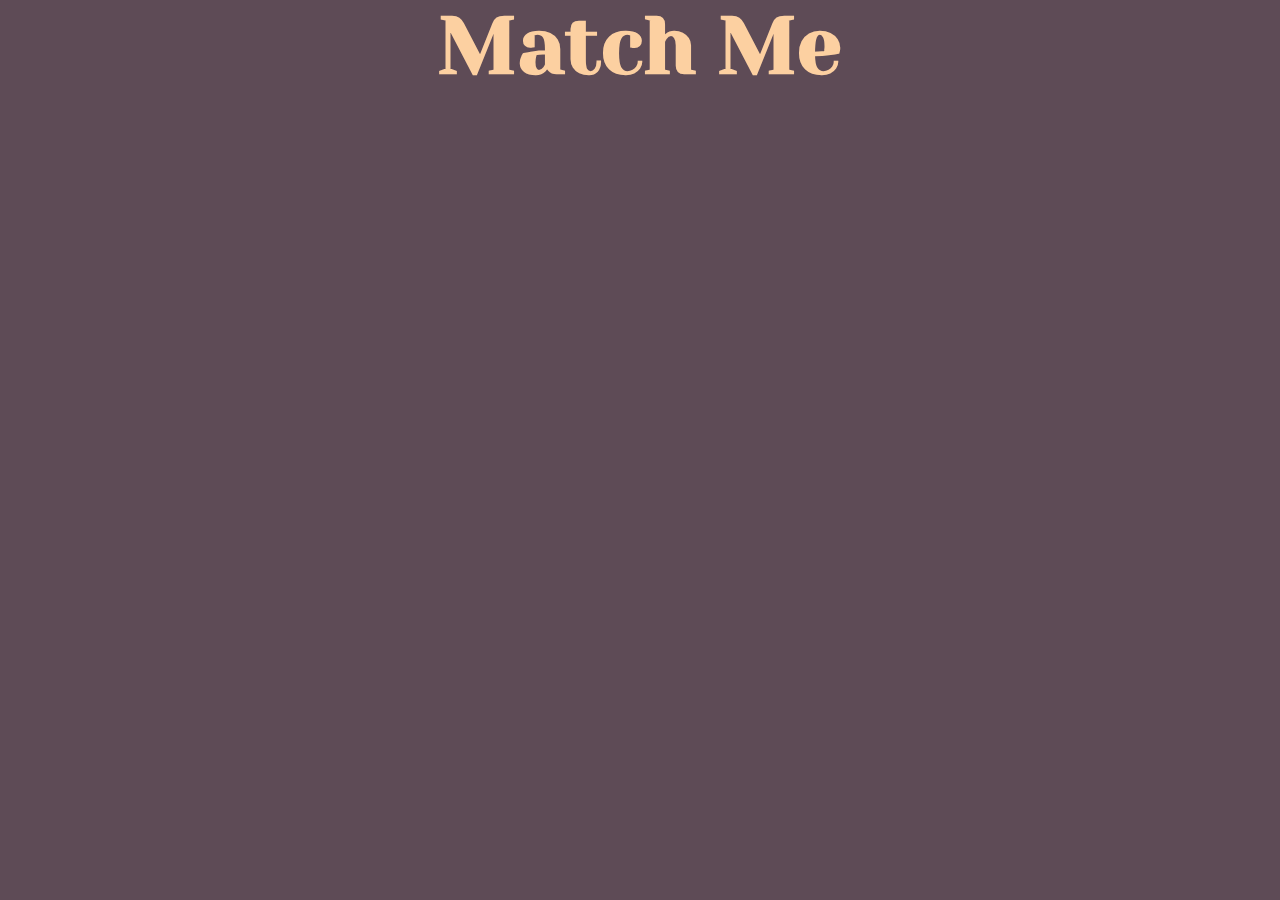
<file: terriPersad_ProjectThree/index.html>
<!DOCTYPE html>
<html lang='en'>
<head>
<meta charset='UTF-8'>
<title>terriPersadProjectThree</title>
<meta name='viewport' content="width=device-width, initial-scale=1">
<meta name="viewport" content="width=device-width, initial-scale=1">
<link href="https://fonts.googleapis.com/css?family=Roboto|Yeseva+One" rel="stylesheet">
<link rel='stylesheet' href='styles/style.css'/>
</head>
<header class="wrapper">
<h1>match me</h1>

</header>
<body>
    
    <main class="wrapper">
        <section class="primary">
            <div class="modal">
                <div class="text">
                    <h2>match me</h2>
                    <h3>memory game</h3>
                    <img class="girlFrog"  src="./assets/girl_frog_smile.svg" alt="female frog icon smiling">
                    <img class="Frog"src="./assets/frog_smile.svg" alt="frog icon smiling">
                    <p>Click on the cards to find its match</p>
                    <button>play game</button>
                </div>
            </div>

            <div class="over_modal">
                <div>
                <h2>Game Over</h2>
                <img class="girlFrog" src="./assets/girl_frog_sad.svg" alt="female frog icon sad">
                <img class="Frog" src="./assets/frog_sad.svg" alt="frog icon sad">
                <button class="over_button">play again</button>
                </div>
            </div>
    
    
            <div id="memory"></div>
    
    
        </section>

    </main>

    <script src='https://code.jquery.com/jquery-3.2.1.min.js' integrity='sha256-hwg4gsxgFZhOsEEamdOYGBf13FyQuiTwlAQgxVSNgt4='crossorigin='anonymous'></script>
    <script src="app.js"></script>
</body>
</html>
</file>
<file: terriPersad_ProjectThree/styles/style.css>
article, aside, details, figcaption, figure, footer, header, hgroup, nav, section, summary {
  display: block; }

audio, canvas, video {
  display: inline-block; }

audio:not([controls]) {
  display: none;
  height: 0; }

[hidden] {
  display: none; }

html {
  font-family: sans-serif;
  -webkit-text-size-adjust: 100%;
  -ms-text-size-adjust: 100%; }

a:focus {
  outline: thin dotted; }

a:active, a:hover {
  outline: 0; }

h1 {
  font-size: 2em; }

abbr[title] {
  border-bottom: 1px dotted; }

b, strong {
  font-weight: 700; }

dfn {
  font-style: italic; }

mark {
  background: #ff0;
  color: #000; }

code, kbd, pre, samp {
  font-family: monospace, serif;
  font-size: 1em; }

pre {
  white-space: pre-wrap;
  word-wrap: break-word; }

q {
  quotes: \201C \201D \2018 \2019; }

small {
  font-size: 80%; }

sub, sup {
  font-size: 75%;
  line-height: 0;
  position: relative;
  vertical-align: baseline; }

sup {
  top: -.5em; }

sub {
  bottom: -.25em; }

img {
  border: 0; }

svg:not(:root) {
  overflow: hidden; }

fieldset {
  border: 1px solid silver;
  margin: 0 2px;
  padding: .35em .625em .75em; }

button, input, select, textarea {
  font-family: inherit;
  font-size: 100%;
  margin: 0; }

button, input {
  line-height: normal; }

button, html input[type=button], input[type=reset], input[type=submit] {
  -webkit-appearance: button;
  cursor: pointer; }

button[disabled], input[disabled] {
  cursor: default; }

input[type=checkbox], input[type=radio] {
  -webkit-box-sizing: border-box;
  box-sizing: border-box;
  padding: 0; }

input[type=search] {
  -webkit-appearance: textfield;
  -moz-box-sizing: content-box;
  -webkit-box-sizing: content-box;
  box-sizing: content-box; }

input[type=search]::-webkit-search-cancel-button, input[type=search]::-webkit-search-decoration {
  -webkit-appearance: none; }

textarea {
  overflow: auto;
  vertical-align: top; }

table {
  border-collapse: collapse;
  border-spacing: 0; }

body, figure {
  margin: 0; }

legend, button::-moz-focus-inner, input::-moz-focus-inner {
  border: 0;
  padding: 0; }

.clearfix:after {
  visibility: hidden;
  display: block;
  font-size: 0;
  content: '';
  clear: both;
  height: 0; }

* {
  -moz-box-sizing: border-box;
  -webkit-box-sizing: border-box;
  box-sizing: border-box; }

.visuallyHidden:not(:focus):not(:active) {
  position: absolute;
  width: 1px;
  height: 1px;
  margin: -1px;
  border: 0;
  padding: 0;
  white-space: nowrap;
  -webkit-clip-path: inset(100%);
  clip-path: inset(100%);
  clip: rect(0 0 0);
  overflow: hidden; }

html {
  font-family: 'Yeseva One', cursive;
  font-family: 'Roboto', sans-serif;
  font-size: 125%;
  padding: 0;
  margin: 0; }

body {
  background: #5e4b56;
  width: 100vw; }

h1, h2, h3, h4, p, a, button {
  padding: 0;
  margin: 0; }

h1 {
  font-family: 'Yeseva One', cursive;
  font-size: 4rem;
  text-transform: capitalize;
  color: #fcd0a1;
  text-align: center; }

h2 {
  font-family: 'Roboto', sans-serif;
  font-size: 3rem;
  color: #5e4b56;
  text-transform: uppercase; }

h3 {
  font-family: 'Roboto', sans-serif;
  font-size: 2rem;
  color: #392b58;
  padding: 10px;
  text-transform: capitalize; }

p {
  font-family: 'Roboto', sans-serif;
  font-size: 1rem;
  color: #392b58; }

button {
  background: #c5979d;
  font-family: 'Roboto', sans-serif;
  font-size: 1rem;
  padding: 10px;
  border-radius: 10px;
  margin-top: 10px;
  border: 2px solid #392b58;
  text-transform: capitalize; }

.wrapper {
  width: 800px;
  margin: 0 auto; }

main {
  margin: 0; }

.game {
  width: 540px;
  height: 540px;
  margin: auto;
  display: -webkit-box;
  display: -ms-flexbox;
  display: flex;
  -ms-flex-wrap: wrap;
  flex-wrap: wrap; }

.card {
  width: calc(25% - 10px);
  height: calc(30% - 10px);
  margin: 5px;
  position: relative;
  -webkit-transform: scale(1);
  -ms-transform: scale(1);
  transform: scale(1);
  -webkit-perspective: 800px;
  perspective: 800px;
  -webkit-transform-style: preserve-3d;
  transform-style: preserve-3d; }

.front, .back {
  position: absolute;
  height: 100%;
  width: 100%;
  margin: 0;
  padding: 0;
  border-radius: 10px;
  -webkit-box-shadow: 1px 1px 3px rgba(0, 0, 0, 0.3);
  box-shadow: 1px 1px 3px rgba(0, 0, 0, 0.3);
  border: 3px solid #392b58;
  -webkit-transition: all 0.5s;
  -o-transition: all 0.5s;
  transition: all 0.5s;
  -webkit-backface-visibility: hidden;
  backface-visibility: hidden; }

.front {
  background: #c5979d; }

#memory {
  width: 540px;
  height: 540px;
  margin: auto; }

.back {
  background: #afd2e9;
  -webkit-transform: rotateY(180deg);
  transform: rotateY(180deg); }

.frog {
  position: absolute;
  width: 100px;
  top: 50%;
  left: 50%;
  -webkit-transform: translate(-50%, -50%);
  -ms-transform: translate(-50%, -50%);
  transform: translate(-50%, -50%); }

.card_match {
  visibility: hidden; }

.selected_card {
  border: 4px solid #afd2e9;
  -webkit-transform: rotateY(180deg);
  transform: rotateY(180deg); }

@media (max-width: 700px) {
  h1 {
    font-size: 3rem; }

  .front, .back {
    width: 60%;
    height: 60%;
    margin: 0; }

  .card {
    width: calc(30% - 10px);
    height: calc(35% - 10px);
    margin: 5px; }

  .game {
    margin: 0; }

  .frog {
    width: 50px; } }
@media (max-width: 500px) {
  h1 {
    display: none; } }
.modal, .over_modal {
  background-color: #afd2e9;
  border-radius: 20px;
  border: 2px solid #392b58;
  width: 65%;
  text-align: center;
  padding: 20px 0;
  position: absolute;
  top: 50%;
  left: 50%;
  -webkit-transform: translate(-50%, -50%);
  -ms-transform: translate(-50%, -50%);
  transform: translate(-50%, -50%);
  z-index: 10;
  display: none; }

.primary {
  position: relative; }

.text {
  position: relative; }

.girlFrog, .Frog {
  width: 130px; }

.girlFrog {
  position: absolute;
  top: -50px;
  left: -20px; }

.Frog {
  position: absolute;
  bottom: -50px;
  right: -20px; }

@media (max-width: 800px) {
  .modal, .over_modal {
    width: 50%; }

  .girlFrog, .Frog {
    width: 70px; }

  .text h2 {
    font-size: 2.5rem; }

  .text h3, .text p, .text button {
    font-size: 1rem; } }
@media (max-width: 500px) {
  .modal, .over_modal {
    width: 20%; }

  .girlFrog, .Frog {
    display: none; }

  .text h2 {
    font-size: .9rem; }

  .text h3, .text p, .text button {
    font-size: .7rem; } }
</file>
